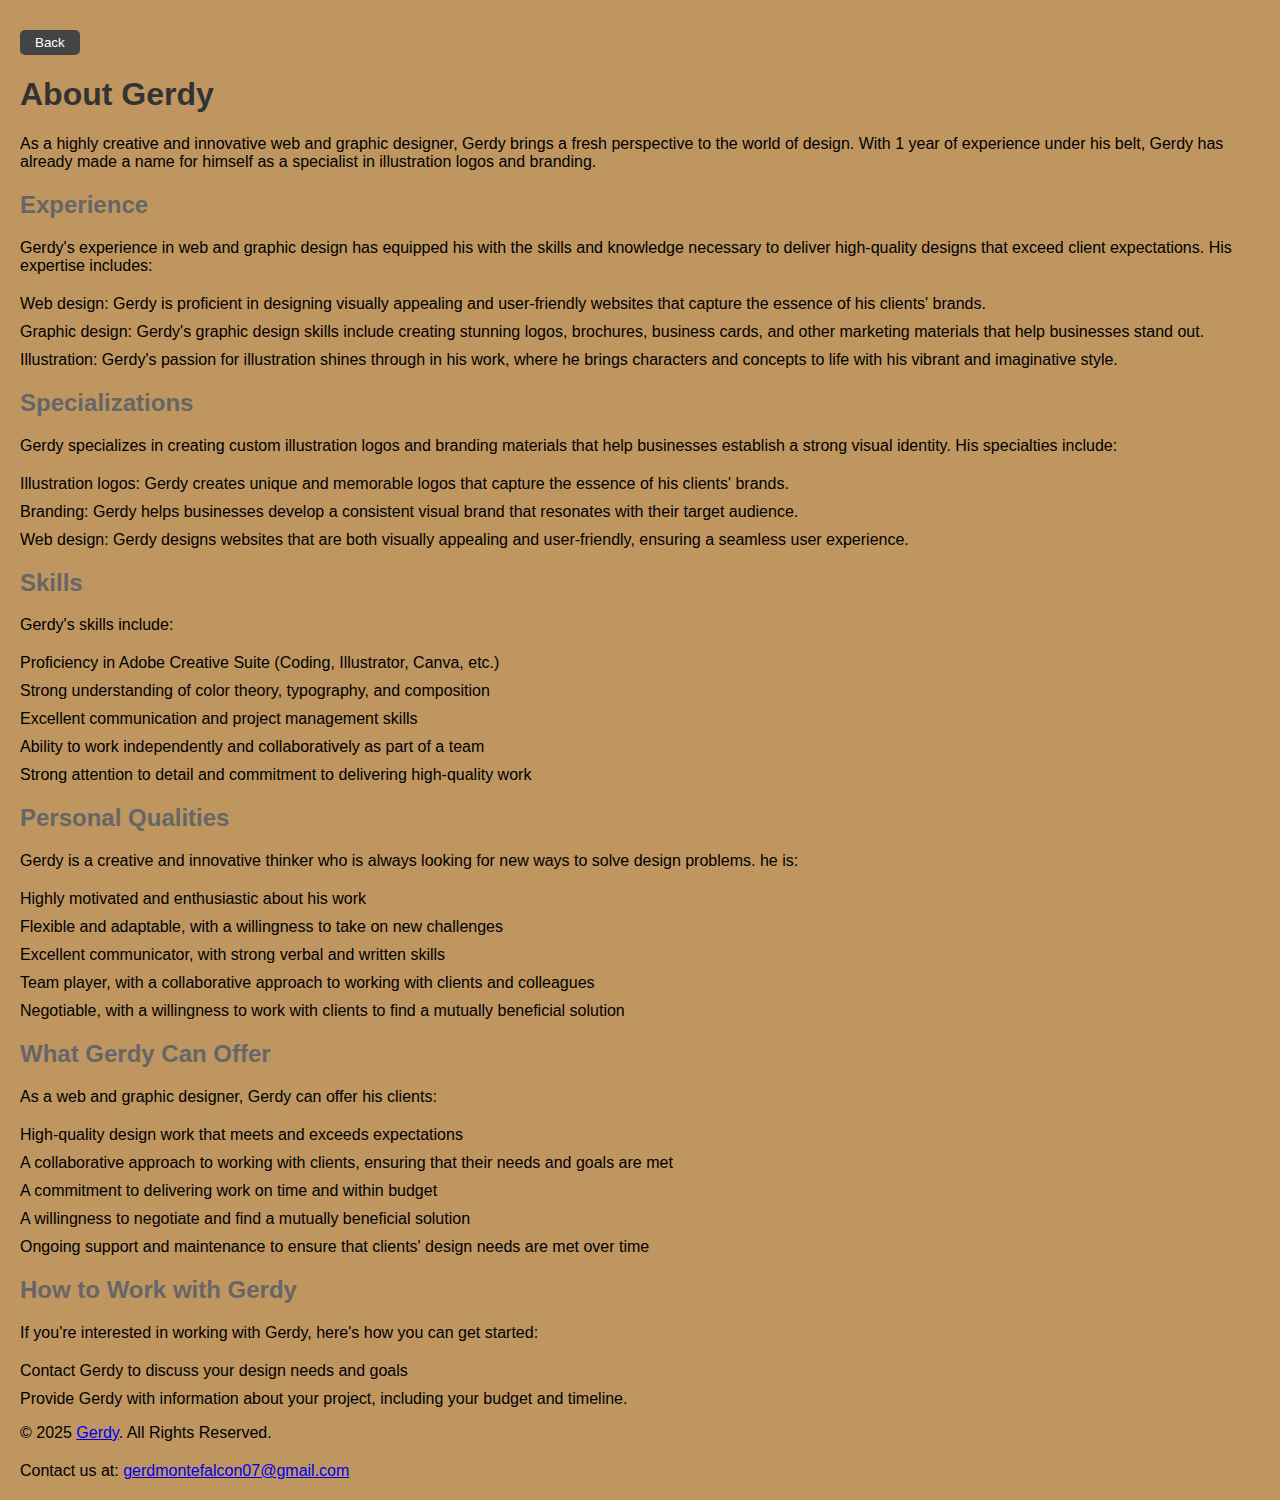
<file: About.html>
<!DOCTYPE html>
<html>
<head>
	<title>Space Website</title>
	<style>
		body {
			background-color: #bf9660;
			background-image: 
			background-size: cover;
			font-family: Arial, sans-serif;
		}
		
		.button {
			background-color: #444;
			color: #fff;
			padding: 5px 15px;
			border: none;
			border-radius: 5px;
			cursor: pointer;
		}
		
		.button:hover {
			background-color: #565;
		}
		
		.container {
			text-align: Top corner;
			padding-top: 10px;
			</style>
	<head>
	    	<div class="container">
		<button class="button" onclick="location.href='index.html'">Back</button>
	</head>
	<body>
	    
   <title>About Gerdy</title>
    <style>
        body {
            font-family: Arial, sans-serif;
            margin: 20px;
        }
        
        h1 {
            color: #333;
        }
        
        h2 {
            color: #666;
        }
        
        p {
            margin-bottom: 20px;
        }
        
        ul {
            list-style: none;
            padding: 0;
            margin: 0;
        }
        
        li {
            margin-bottom: 10px;
        }
    </style>
</head>
<body>
    <h1>About Gerdy</h1>    
    <p>As a highly creative and innovative web and graphic designer, Gerdy brings a fresh perspective to the world of design. With 1 year of experience under his belt, Gerdy has already made a name for himself as a specialist in illustration logos and branding.</p>
    
    <h2>Experience</h2>
    
    <p>Gerdy's experience in web and graphic design has equipped his with the skills and knowledge necessary to deliver high-quality designs that exceed client expectations. His expertise includes:</p>
    
    <ul>
        <li>Web design: Gerdy is proficient in designing visually appealing and user-friendly websites that capture the essence of his clients' brands.</li>
        <li>Graphic design: Gerdy's graphic design skills include creating stunning logos, brochures, business cards, and other marketing materials that help businesses stand out.</li>
        <li>Illustration: Gerdy's passion for illustration shines through in his work, where he brings characters and concepts to life with his vibrant and imaginative style.</li>
    </ul>
    
    <h2>Specializations</h2>
    
    <p>Gerdy specializes in creating custom illustration logos and branding materials that help businesses establish a strong visual identity. His specialties include:</p>
    
    <ul>
        <li>Illustration logos: Gerdy creates unique and memorable logos that capture the essence of his clients' brands.</li>
        <li>Branding: Gerdy helps businesses develop a consistent visual brand that resonates with their target audience.</li>
        <li>Web design: Gerdy designs websites that are both visually appealing and user-friendly, ensuring a seamless user experience.</li>
    </ul>
    
    <h2>Skills</h2>
    
    <p>Gerdy's skills include:</p>
    
    <ul>
        <li>Proficiency in Adobe Creative Suite (Coding, Illustrator, Canva, etc.)</li>
        <li>Strong understanding of color theory, typography, and composition</li>
        <li>Excellent communication and project management skills</li>
        <li>Ability to work independently and collaboratively as part of a team</li>
        <li>Strong attention to detail and commitment to delivering high-quality work</li>
    </ul>
    
    <h2>Personal Qualities</h2>
    
    <p>Gerdy is a creative and innovative thinker who is always looking for new ways to solve design problems. he is:</p>
    
    <ul>
        <li>Highly motivated and enthusiastic about his work</li>
        <li>Flexible and adaptable, with a willingness to take on new challenges</li>
        <li>Excellent communicator, with strong verbal and written skills</li>
        <li>Team player, with a collaborative approach to working with clients and colleagues</li>
        <li>Negotiable, with a willingness to work with clients to find a mutually beneficial solution</li>
    </ul>
    
    <h2>What Gerdy Can Offer</h2>
    
    <p>As a web and graphic designer, Gerdy can offer his clients:</p>
    
    <ul>
        <li>High-quality design work that meets and exceeds expectations</li>
        <li>A collaborative approach to working with clients, ensuring that their needs and goals are met</li>
        <li>A commitment to delivering work on time and within budget</li>
        <li>A willingness to negotiate and find a mutually beneficial solution</li>
        <li>Ongoing support and maintenance to ensure that clients' design needs are met over time</li>
    </ul>
    
    <h2>How to Work with Gerdy</h2>
    
    <p>If you're interested in working with Gerdy, here's how you can get started:</p>
    
    <ul>
        <li>Contact Gerdy to discuss your design needs and goals</li>
        <li>Provide Gerdy with information about your project, including your budget and timeline.
	</style>
</head>
<body>
 

<footer>
<p>&copy; 2025 <a href="Alrights reserved.html">Gerdy</a>. All Rights Reserved.</p>
<p>Contact us at: <a href="mailto: gerdmontefalcon07@gmail.com">gerdmontefalcon07@gmail.com</a></p>
</footer>
</file>
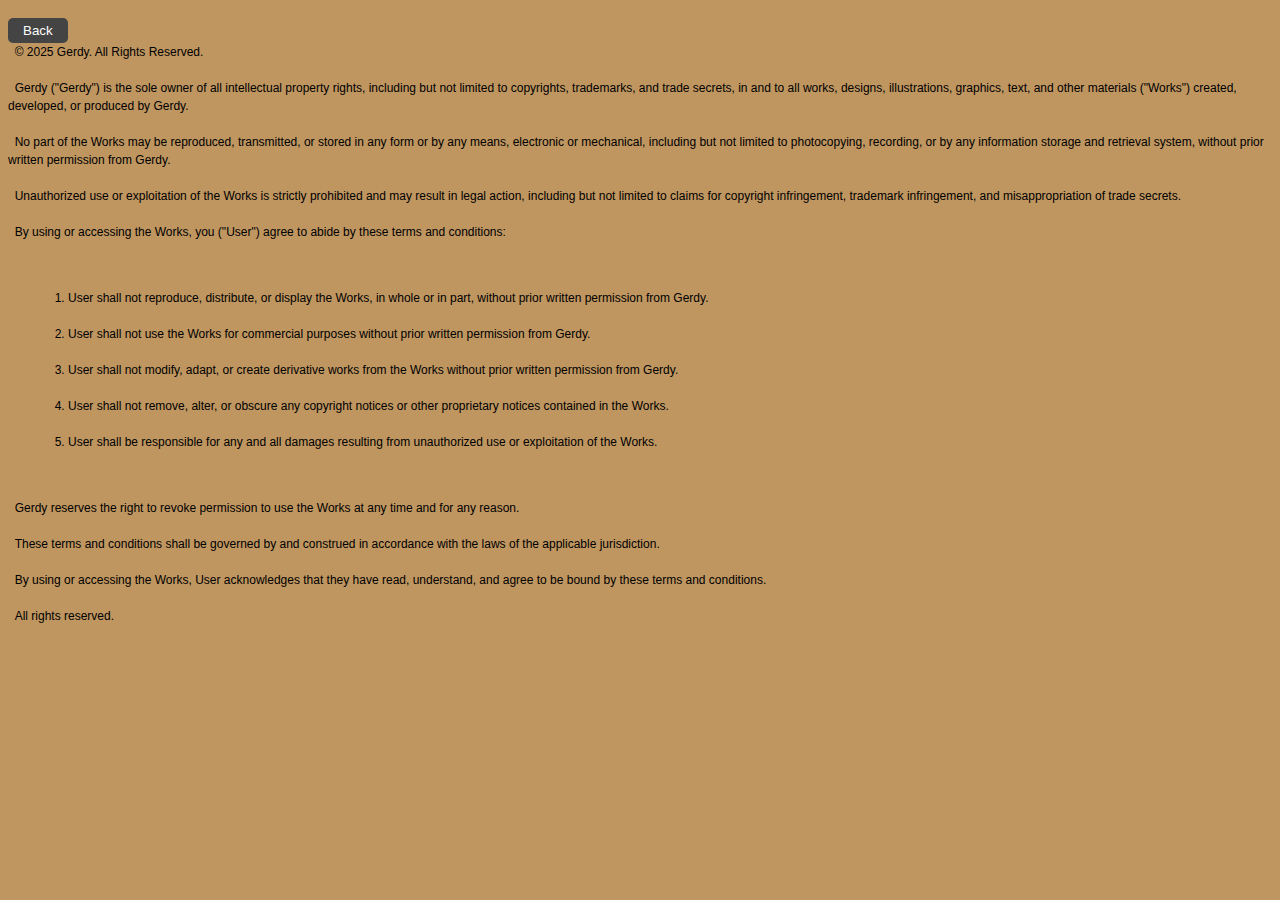
<file: Alrights reserved.html>
<!DOCTYPE html>
<html>
<head>
	<title>Space Website</title>
	<style>
		body {
			background-color: #bf9660;
			background-image: 
			background-size: cover;
			font-family: Arial, sans-serif;
		}
		
		.button {
			background-color: #444;
			color: #fff;
			padding: 5px 15px;
			border: none;
			border-radius: 5px;
			cursor: pointer;
		}
		
		.button:hover {
			background-color: #565;
		}
		
		.container {
			text-align: Top corner;
			padding-top: 10px;
			</style>
	<head>
	    
</head>
<body>
	<div class="container">
		<button class="button" onclick="location.href='About.html'">Back</button>
	</style>
</head>
<body>
<div style="line-height: 1.5; font-size: 12px; font-family: Arial, sans-serif;">

  &copy; 2025 Gerdy. All Rights Reserved.

  <br><br>

  Gerdy ("Gerdy") is the sole owner of all intellectual property rights, including but not limited to copyrights, trademarks, and trade secrets, in and to all works, designs, illustrations, graphics, text, and other materials ("Works") created, developed, or produced by Gerdy.

  <br><br>

  No part of the Works may be reproduced, transmitted, or stored in any form or by any means, electronic or mechanical, including but not limited to photocopying, recording, or by any information storage and retrieval system, without prior written permission from Gerdy.

  <br><br>

  Unauthorized use or exploitation of the Works is strictly prohibited and may result in legal action, including but not limited to claims for copyright infringement, trademark infringement, and misappropriation of trade secrets.

  <br><br>

  By using or accessing the Works, you ("User") agree to abide by these terms and conditions:

  <br>

  <ol style="list-style-type: decimal; margin-left: 20px;">

    <li>User shall not reproduce, distribute, or display the Works, in whole or in part, without prior written permission from Gerdy.</li>

    <li>User shall not use the Works for commercial purposes without prior written permission from Gerdy.</li>

    <li>User shall not modify, adapt, or create derivative works from the Works without prior written permission from Gerdy.</li>

    <li>User shall not remove, alter, or obscure any copyright notices or other proprietary notices contained in the Works.</li>

    <li>User shall be responsible for any and all damages resulting from unauthorized use or exploitation of the Works.</li>

  </ol>

  <br>

  Gerdy reserves the right to revoke permission to use the Works at any time and for any reason.

  <br><br>

  These terms and conditions shall be governed by and construed in accordance with the laws of the applicable jurisdiction.

  <br><br>

  By using or accessing the Works, User acknowledges that they have read, understand, and agree to be bound by these terms and conditions.

  <br><br>

  All rights reserved.

</div>
</file>
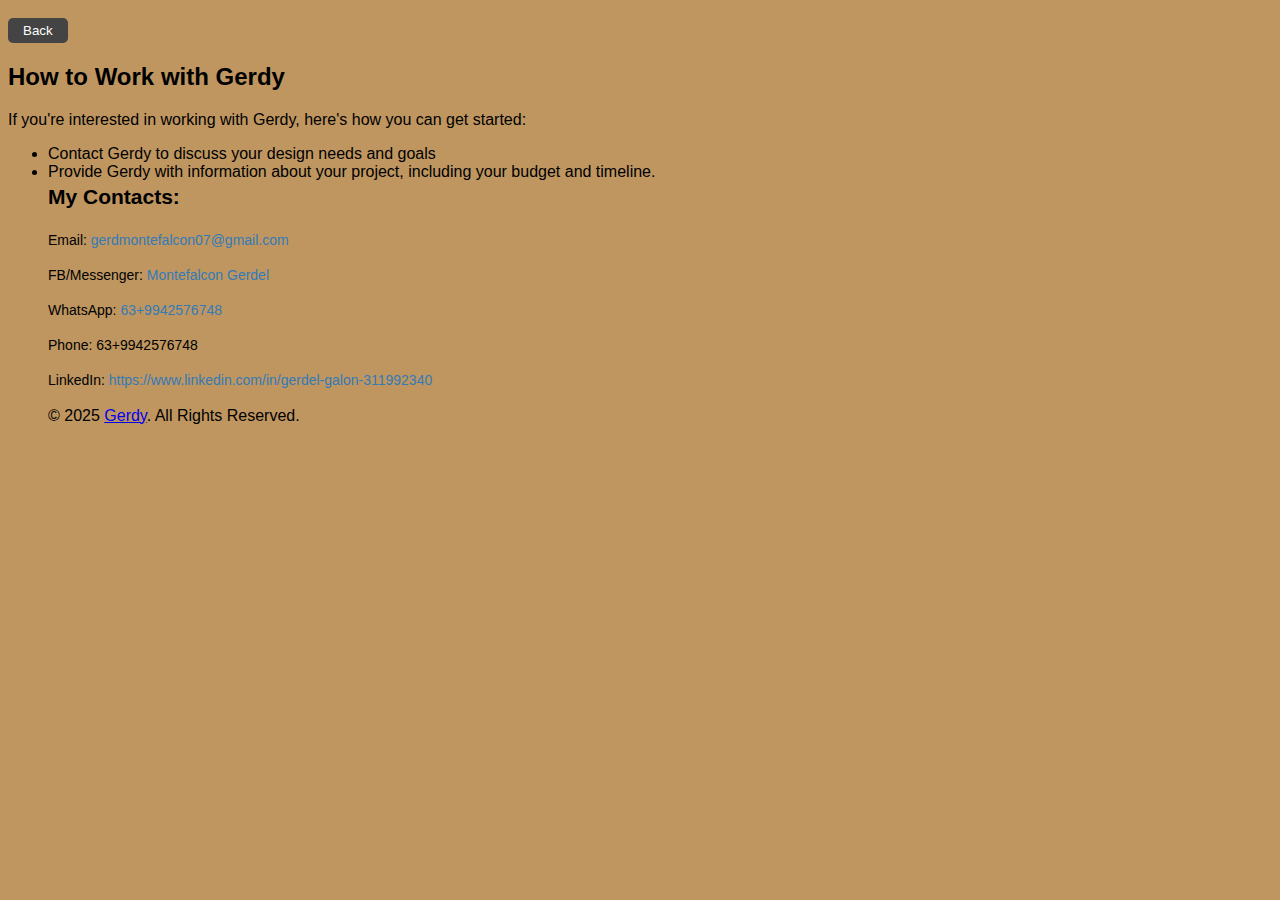
<file: contacts.html>
<!DOCTYPE html>
<html>
<head>
	<title>Space Website</title>
	<style>
		body {
			background-color: #bf9660;
			background-image: 
			background-size: cover;
			font-family: Arial, sans-serif;
		}
		
		.button {
			background-color: #444;
			color: #fff;
			padding: 5px 15px;
			border: none;
			border-radius: 5px;
			cursor: pointer;
		}
		
		.button:hover {
			background-color: #565;
		}
		
		.container {
			text-align: Top corner;
			padding-top: 10px;
			</style>
			<div class="container">
		<button class="button" onclick="location.href='index.html'">Back</button>
	<head>
	    <h2>How to Work with Gerdy</h2>
    
    <p>If you're interested in working with Gerdy, here's how you can get started:</p>
    
    <ul>
        <li>Contact Gerdy to discuss your design needs and goals</li>
        <li>Provide Gerdy with information about your project, including your budget and timeline.
	    
</head>
<body>		
<div style="line-height: 1.5; font-size: 14px; font-family: Arial, sans-serif;">
<h2 style="margin-top: 0;">
My Contacts:</h2>
<p>
Email: <a href="mailto:gerdmontefalcon07@gmail.com" style="text-decoration: none; color: #337ab7;">gerdmontefalcon07@gmail.com</a>
</p>
<p>
FB/Messenger: <a
href="https://www.facebook.com/montefalcon.gerdel" style="text-decoration: none; color: #337ab7;">Montefalcon Gerdel</a>
</p>
<p>
WhatsApp: <a href="https://wa.me/+639942576748" style="text-decoration: none; color: #337ab7;">63+9942576748</a>
</p>
<p>
Phone: 63+9942576748
</p>
<p>
LinkedIn: <a href="https://www.linkedin.com/in/gerdel-galon-311992340" style="text-decoration: none; color: #337ab7;">https://www.linkedin.com/in/gerdel-galon-311992340</a>
</p>
</div>
<body>
<footer>
<p>&copy; 2025 <a href="reserved.html">Gerdy</a>. All Rights Reserved.</p>
</footer>
	</style>
</head>
<body>
</file>
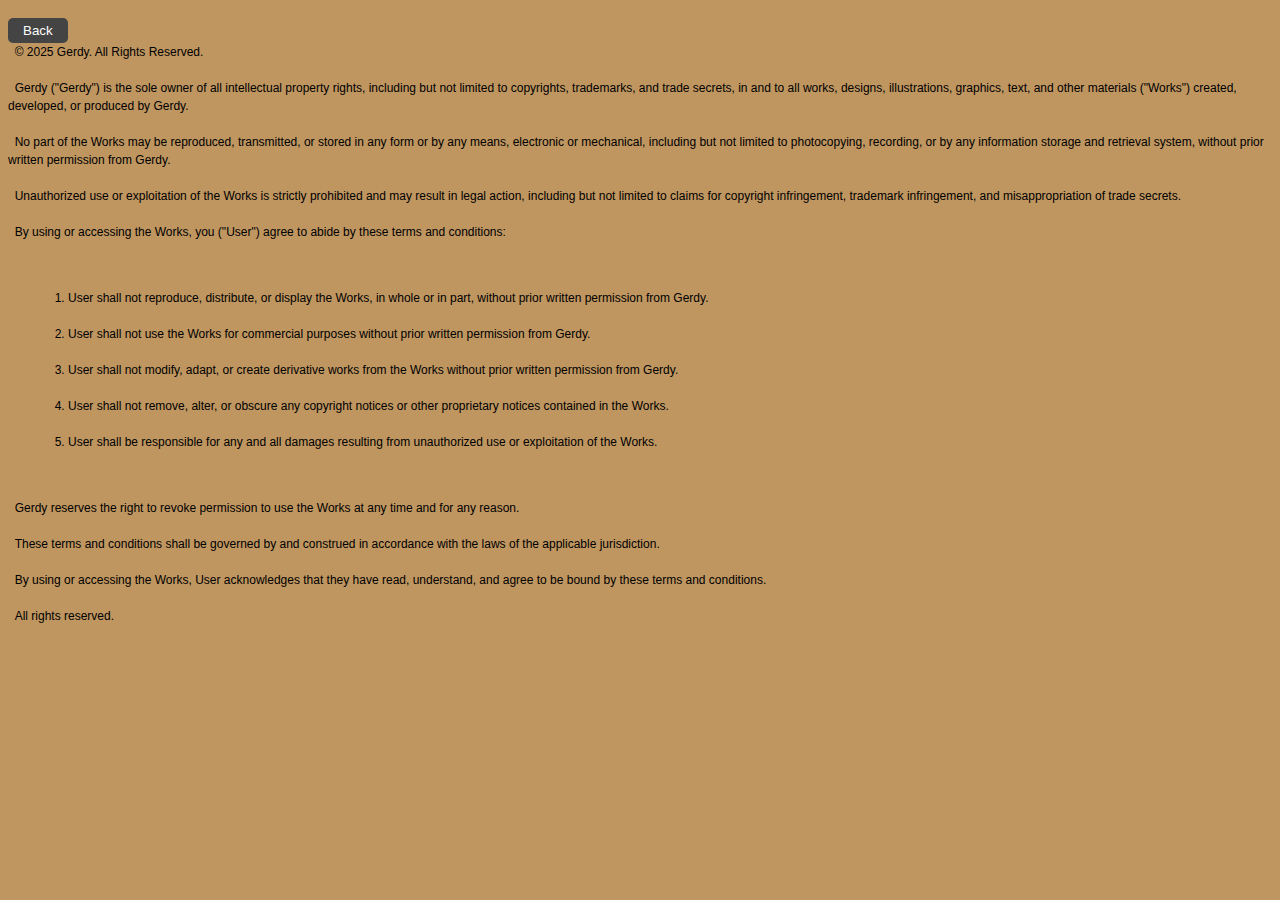
<file: reserved.html>
<!DOCTYPE html>
<html>
<head>
	<title>Space Website</title>
	<style>
		body {
			background-color: #bf9660;
			background-image: 
			background-size: cover;
			font-family: Arial, sans-serif;
		}
		
		.button {
			background-color: #444;
			color: #fff;
			padding: 5px 15px;
			border: none;
			border-radius: 5px;
			cursor: pointer;
		}
		
		.button:hover {
			background-color: #565;
		}
		
		.container {
			text-align: Top corner;
			padding-top: 10px;
			</style>
	<head>
	    
</head>
<body>
	<div class="container">
		<button class="button" onclick="location.href='contacts.html'">Back</button>
	</style>
</head>
<body>
<div style="line-height: 1.5; font-size: 12px; font-family: Arial, sans-serif;">

  &copy; 2025 Gerdy. All Rights Reserved.

  <br><br>

  Gerdy ("Gerdy") is the sole owner of all intellectual property rights, including but not limited to copyrights, trademarks, and trade secrets, in and to all works, designs, illustrations, graphics, text, and other materials ("Works") created, developed, or produced by Gerdy.

  <br><br>

  No part of the Works may be reproduced, transmitted, or stored in any form or by any means, electronic or mechanical, including but not limited to photocopying, recording, or by any information storage and retrieval system, without prior written permission from Gerdy.

  <br><br>

  Unauthorized use or exploitation of the Works is strictly prohibited and may result in legal action, including but not limited to claims for copyright infringement, trademark infringement, and misappropriation of trade secrets.

  <br><br>

  By using or accessing the Works, you ("User") agree to abide by these terms and conditions:

  <br>

  <ol style="list-style-type: decimal; margin-left: 20px;">

    <li>User shall not reproduce, distribute, or display the Works, in whole or in part, without prior written permission from Gerdy.</li>

    <li>User shall not use the Works for commercial purposes without prior written permission from Gerdy.</li>

    <li>User shall not modify, adapt, or create derivative works from the Works without prior written permission from Gerdy.</li>

    <li>User shall not remove, alter, or obscure any copyright notices or other proprietary notices contained in the Works.</li>

    <li>User shall be responsible for any and all damages resulting from unauthorized use or exploitation of the Works.</li>

  </ol>

  <br>

  Gerdy reserves the right to revoke permission to use the Works at any time and for any reason.

  <br><br>

  These terms and conditions shall be governed by and construed in accordance with the laws of the applicable jurisdiction.

  <br><br>

  By using or accessing the Works, User acknowledges that they have read, understand, and agree to be bound by these terms and conditions.

  <br><br>

  All rights reserved.

</div>
</file>
